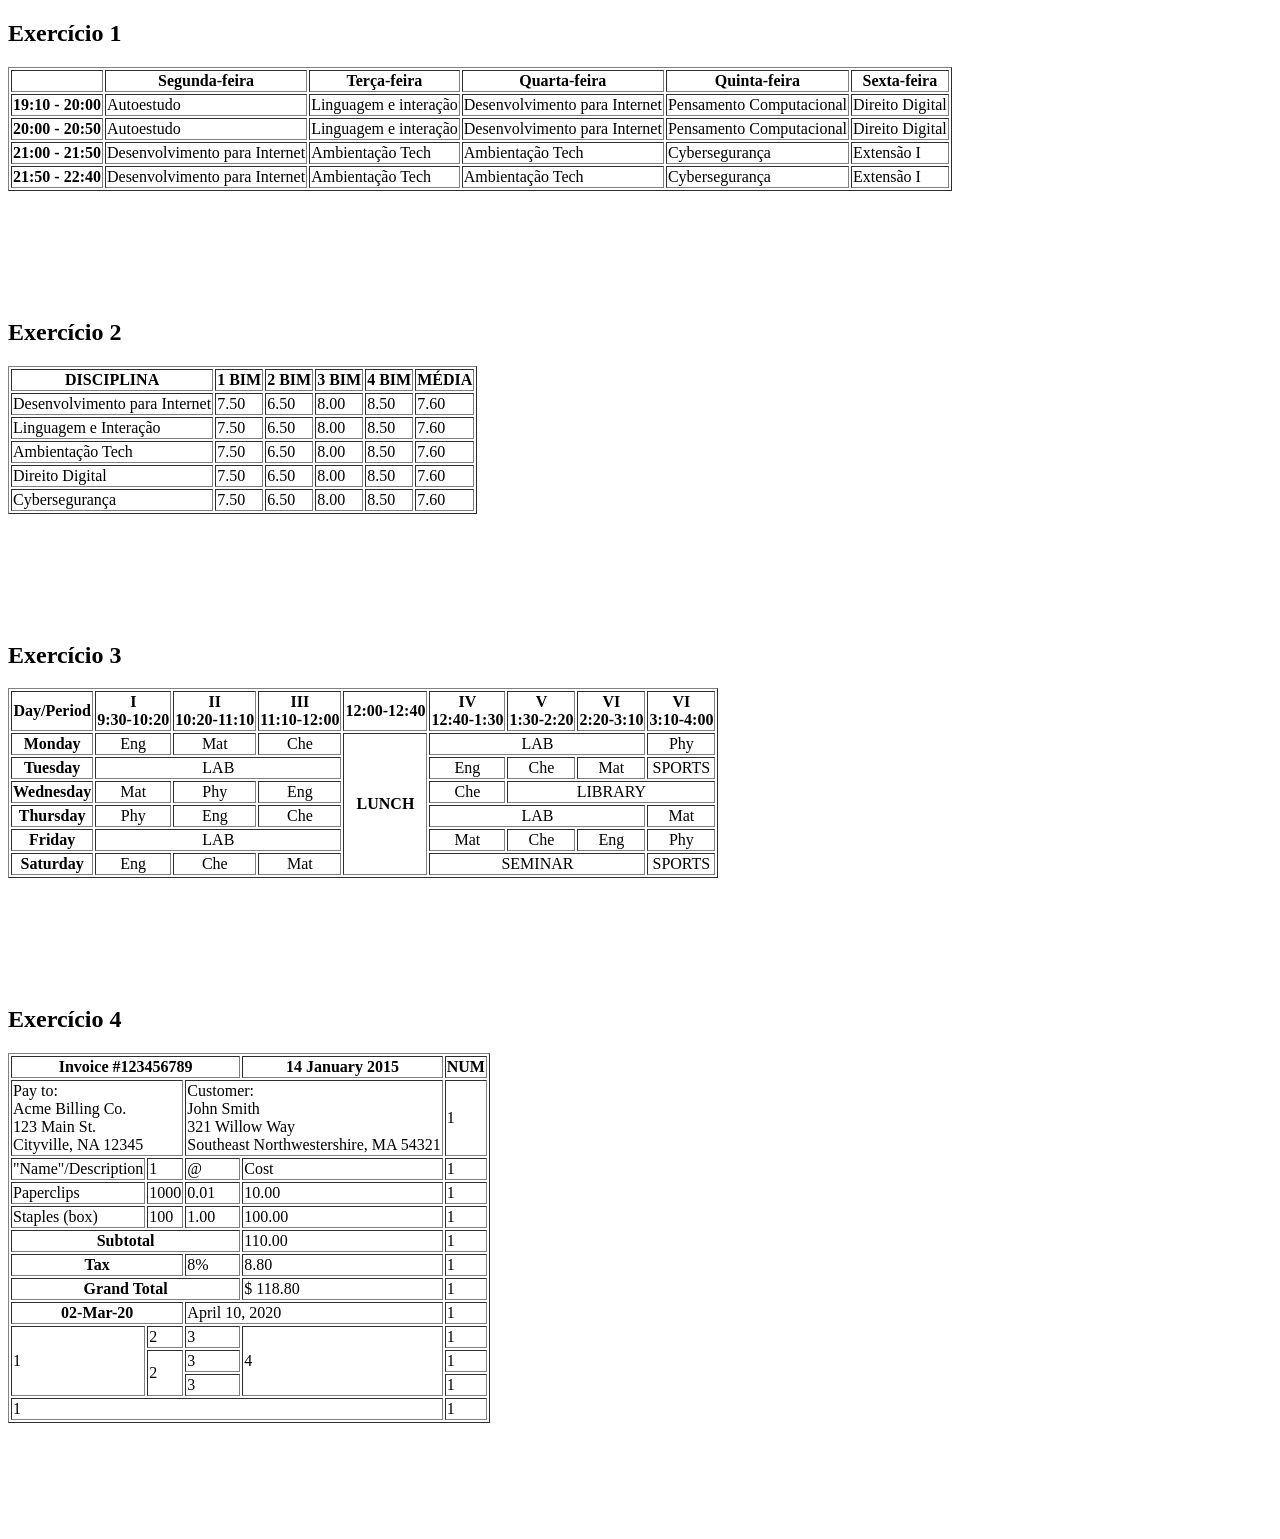
<file: Atividade 1/index.html>
<!DOCTYPE html>
<html lang="pt-br">
<head>
    <meta charset="UTF-8">
    <meta name="viewport" content="width=device-width, initial-scale=1.0">
    <title>Atividade 1</title>
</head>
<body>
    
    <h2>Exercício 1</h2>
    <table border="1">
        <tr>
            <th></th>
            <th>Segunda-feira</th>
            <th>Terça-feira</th>
            <th>Quarta-feira</th>
            <th>Quinta-feira</th>
            <th>Sexta-feira</th>
        </tr>
        <tr>
            <th>19:10 - 20:00</th>
            <td>Autoestudo</td>
            <td>Linguagem e interação</td>
            <td>Desenvolvimento para Internet</td>
            <td>Pensamento Computacional</td>
            <td>Direito Digital</td>
        </tr>
        <tr>
            <th>20:00 - 20:50</th>
            <td>Autoestudo</td>
            <td>Linguagem e interação</td>
            <td>Desenvolvimento para Internet</td>
            <td>Pensamento Computacional</td>
            <td>Direito Digital</td>
        </tr>
        <tr>
            <th>21:00 - 21:50</th>
            <td>Desenvolvimento para Internet</td>
            <td>Ambientação Tech</td>
            <td>Ambientação Tech</td>
            <td>Cybersegurança</td>
            <td>Extensão I</td>
        </tr>
        <tr>
            <th>21:50 - 22:40</th>
            <td>Desenvolvimento para Internet</td>
            <td>Ambientação Tech</td>
            <td>Ambientação Tech</td>
            <td>Cybersegurança</td>
            <td>Extensão I</td>
        </tr>
    </table>

    <br><br><br><br><br><br>
    
    <h2>Exercício 2</h2>
    <table border="1">
        <tr>
            <th>DISCIPLINA</th>
            <th>1 BIM</th>
            <th>2 BIM</th>
            <th>3 BIM</th>
            <th>4 BIM</th>
            <th>MÉDIA</th>
        </tr>
        <tr>
            <td>Desenvolvimento para Internet</td>
            <td>7.50</td>
            <td>6.50</td>
            <td>8.00</td>
            <td>8.50</td>
            <td>7.60</td>
        </tr>
        <tr>
            <td>Linguagem e Interação</td>
            <td>7.50</td>
            <td>6.50</td>
            <td>8.00</td>
            <td>8.50</td>
            <td>7.60</td>
        </tr>
        <tr>
            <td>Ambientação Tech</td>
            <td>7.50</td>
            <td>6.50</td>
            <td>8.00</td>
            <td>8.50</td>
            <td>7.60</td>
        </tr>
        <tr>
            <td>Direito Digital</td>
            <td>7.50</td>
            <td>6.50</td>
            <td>8.00</td>
            <td>8.50</td>
            <td>7.60</td>
        </tr>
        <tr>
            <td>Cybersegurança</td>
            <td>7.50</td>
            <td>6.50</td>
            <td>8.00</td>
            <td>8.50</td>
            <td>7.60</td>
        </tr>
    </table>

    <br><br><br><br><br><br>

    <h2>Exercício 3</h2>
    <table border="1">
        <tr>
            <th>Day/Period</th>
            <th>I <br> 9:30-10:20</th>
            <th>II <br> 10:20-11:10</th>
            <th>III <br> 11:10-12:00</th>
            <th>12:00-12:40</th>
            <th>IV <br> 12:40-1:30</th>
            <th>V <br> 1:30-2:20</th>
            <th>VI <br> 2:20-3:10</th>
            <th>VI <br> 3:10-4:00</th>
        </tr>
        <tr align="center">
            <th>Monday</th>
            <td>Eng</td>
            <td >Mat</td>
            <td>Che</td>
            <th rowspan="6">LUNCH</th>
            <td colspan="3">LAB</td>
            <td>Phy</td>
        </tr>
        <tr align="center">
            <th>Tuesday</th>
            <td colspan="3">LAB</td>
            <td>Eng</td>
            <td>Che</td>
            <td>Mat</td>
            <td>SPORTS</td>
        </tr>
        <tr align="center">
            <th>Wednesday</th>
            <td>Mat</td>
            <td>Phy</td>
            <td>Eng</td>
            <td>Che</td>
            <td colspan="3">LIBRARY</td>
        </tr>
        <tr align="center">
            <th>Thursday</th>
            <td>Phy</td>
            <td>Eng</td>
            <td>Che</td>
            <td colspan="3">LAB</td>
            <td>Mat</td>
        </tr>
        <tr align="center">
            <th>Friday</th>
            <td colspan="3">LAB</td>
            <td>Mat</td>
            <td>Che</td>
            <td>Eng</td>
            <td>Phy</td>
        </tr>
        <tr align="center">
            <th>Saturday</th>
            <td>Eng</td>
            <td>Che</td>
            <td>Mat</td>
            <td colspan="3">SEMINAR</td>
            <td>SPORTS</td>
        </tr>
    </table>

    <br><br><br><br><br><br>

    <h2>Exercício 4</h2>
    <table border="1">
        <tr align="center">
            <th colspan="3">Invoice #123456789</th>
            <th>14 January 2015</th>
            <th>NUM</th>
        </tr>
        <tr>
            <td colspan="2">
                Pay to: <br>
                Acme Billing Co. <br>
                123 Main St. <br>
                Cityville, NA 12345 
            </td>
            <td colspan="2">
                Customer: <br>
                John Smith <br>
                321 Willow Way <br>
                Southeast Northwestershire, MA 54321
            </td>
            <td>1</td>
        </tr>
        <tr>
            <td>"Name"/Description</td>
            <td>1</td>
            <td>@</td>
            <td>Cost</td>
            <td>1</td>
        </tr>
        <tr>
            <td>Paperclips</td>
            <td>1000</td>
            <td>0.01</td>
            <td>10.00</td>
            <td>1</td>
        </tr>
        <tr>
            <td>Staples (box)</td>
            <td>100</td>
            <td>1.00</td>
            <td>100.00</td>
            <td>1</td>
        </tr>
        <tr>
            <th colspan="3">Subtotal</th>
            <td>110.00</td>
            <td>1</td>
        </tr>
        <tr>
            <th colspan="2">Tax</th>
            <td>8%</td>
            <td>8.80</td>
            <td>1</td>
        </tr>
        <tr>
            <th colspan="3">Grand Total</th>
            <td>$ 118.80</td>
            <td>1</td>
        </tr>
        <tr>
            <th colspan="2">02-Mar-20</th>
            <td colspan="2">April 10, 2020</td>
            <td>1</td>
        </tr>
        <tr>
            <td rowspan="3">1</td>
            <td>2</td>
            <td>3</td>
            <td rowspan="3">4</td>
            <td>1</td>
        </tr>
        <tr>
            <td rowspan="2">2</td>
            <td>3</td>
            <td>1</td>
        </tr>
        <tr>
            <td>3</td>
            <td>1</td>
        </tr>
        <tr>
            <td colspan="4">1</td>
            <td>1</td>
        </tr>
    </table>

    <br><br><br><br><br><br>

</body>
</html>
</file>
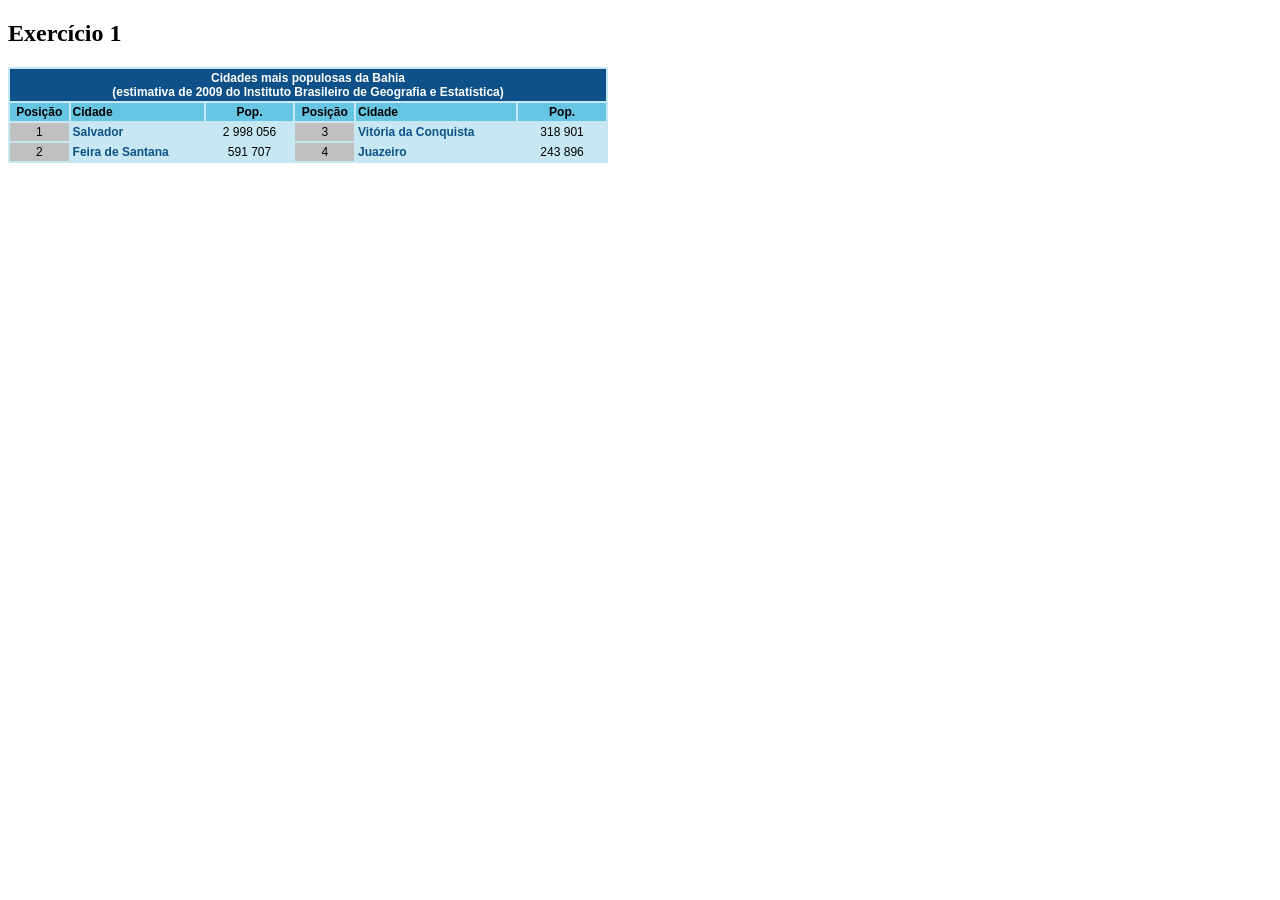
<file: Atividade 2/index.html>
<!DOCTYPE html>
<html lang="pt-br">
<head>
    <meta charset="UTF-8">
    <meta name="viewport" content="width=device-width, initial-scale=1.0">
    <title>Atividade 2</title>
    <link rel="stylesheet" href="styles.css">
</head>
<body>
    
    <h2>Exercício 1</h2>

    <table>
        <tr class="titulo">
            <td colspan="6">
                Cidades mais populosas da Bahia <br>
                (estimativa de 2009 do Instituto Brasileiro de Geografia e Estatística)
            </td>
        </tr>
        <tr class="colunas">
            <td class="centro">Posição</td>
            <td>Cidade</td>
            <td class="centro">Pop.</td>
            <td class="centro">Posição</td>
            <td>Cidade</td>
            <td class="centro">Pop.</td>
        </tr>
        <tr>
            <td class="pos">1</td>
            <td class="nome-cidade">Salvador</td>
            <td class="pop">2 998 056</td>
            <td class="pos">3</td>
            <td class="nome-cidade">Vitória da Conquista</td>
            <td class="pop">318 901</td>
        </tr>
        <tr>
            <td class="pos">2</td>
            <td class="nome-cidade">Feira de Santana</td>
            <td class="pop">591 707</td>
            <td class="pos">4</td>
            <td class="nome-cidade">Juazeiro</td>
            <td class="pop">243 896</td>
        </tr>
    </table>








</body>
</html>
</file>
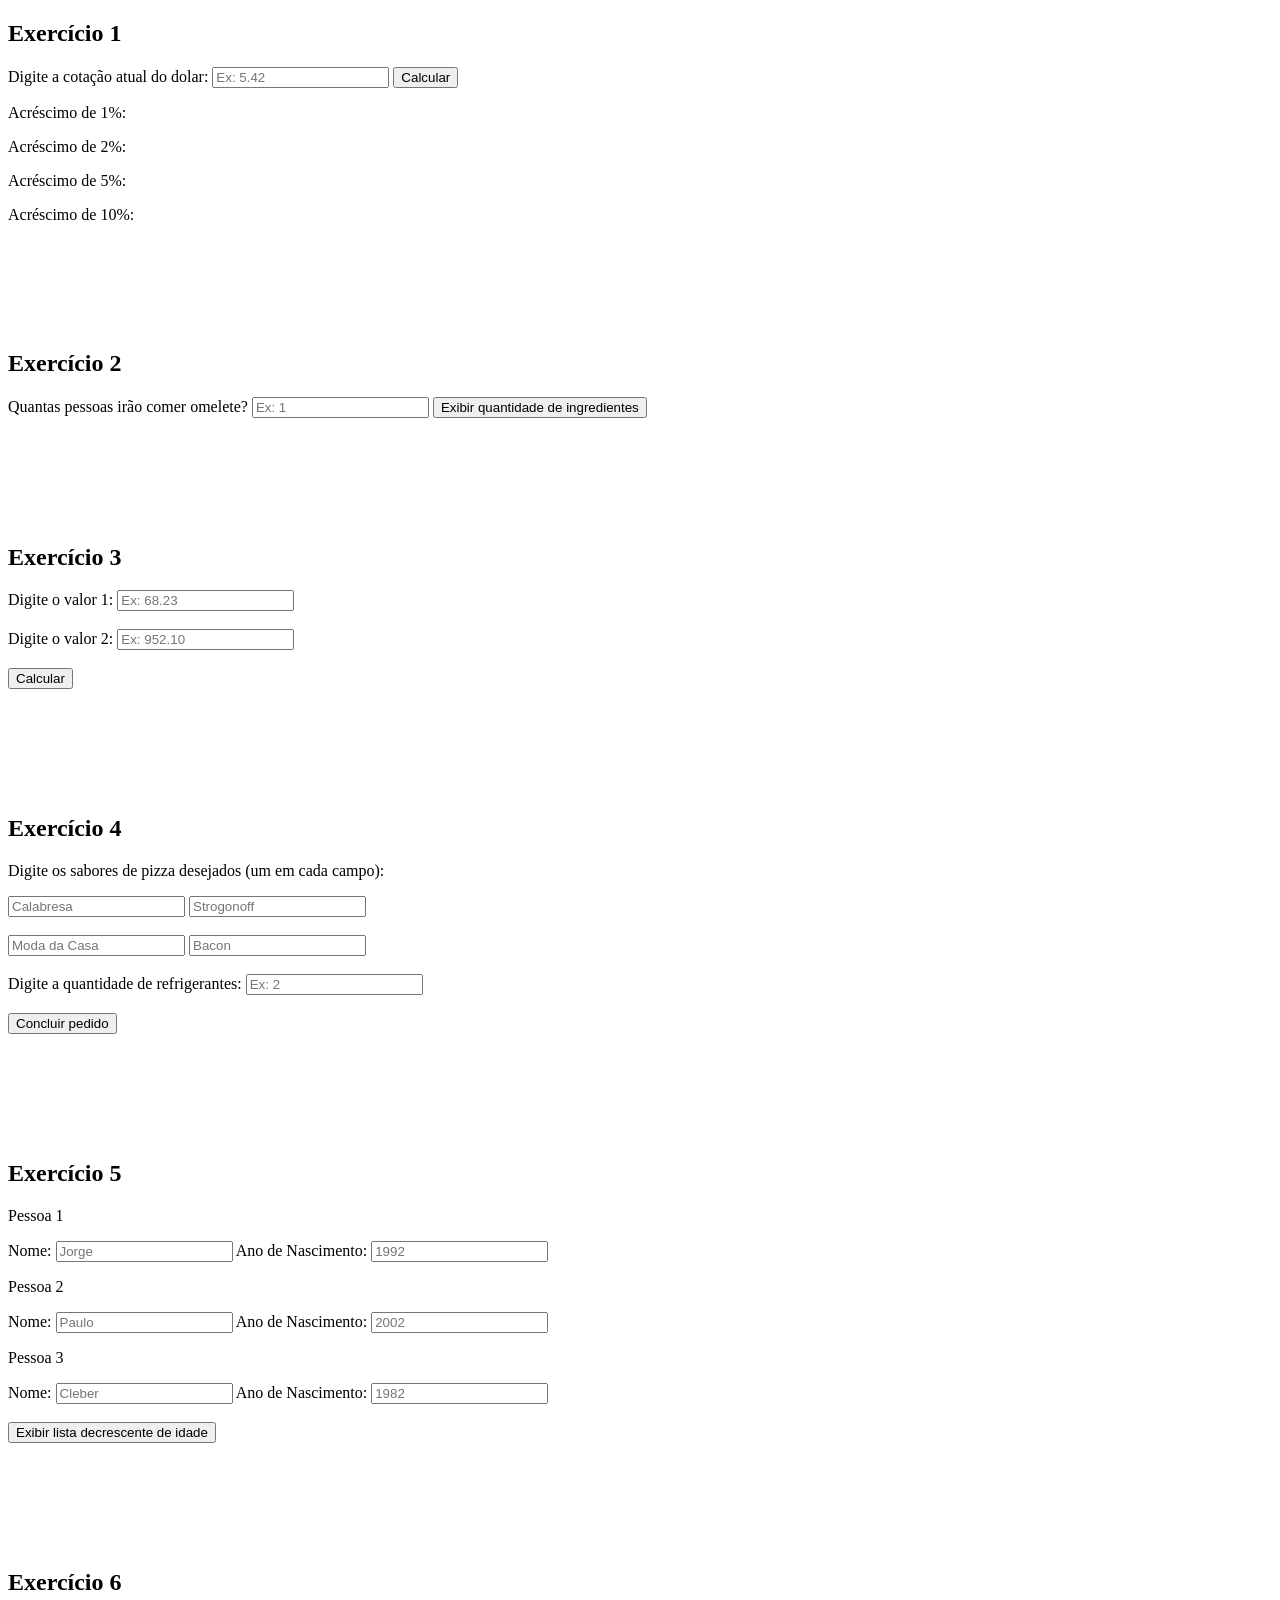
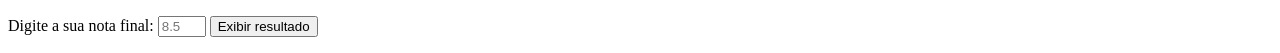
<file: Atividade 3/index.html>
<!DOCTYPE html>
<html lang="pt-br">
<head>
    <meta charset="UTF-8">
    <meta name="viewport" content="width=device-width, initial-scale=1.0">
    <title>Atividade 3</title>
    <script src="script.js" defer></script>
</head>
<body>

    <h2>Exercício 1</h2>
    <label for="cotacao">Digite a cotação atual do dolar:</label>
    <input 
        type="number"
        id="cotacao"
        name="cotacao"
        step="0.01"
        min="0"
        placeholder="Ex: 5.42">

    <button id="btnCotacao">Calcular</button>

    <p id="acre1">Acréscimo de 1%:</p>
    <p id="acre2">Acréscimo de 2%:</p>
    <p id="acre5">Acréscimo de 5%:</p>
    <p id="acre10">Acréscimo de 10%:</p>

    <br><br><br><br><br>

    <h2>Exercício 2</h2>
    <label for="omelete">Quantas pessoas irão comer omelete?</label>
    <input 
        type="number"  
        id="omelete"
        name="omelete"
        min="0"
        placeholder="Ex: 1">

    <button id="btnOmelete">Exibir quantidade de ingredientes</button>

    <p id="ovos"></p>
    <p id="queijo"></p>

    <br><br><br><br><br>

    <h2>Exercício 3</h2>
    <label for="valor1">Digite o valor 1:</label>
    <input 
        type="number"
        id="valor1"
        name="valor1"
        placeholder="Ex: 68.23">

    <br><br>

    <label for="valor2">Digite o valor 2:</label>
    <input 
        type="number"
        id="valor2"
        name="valor2"
        placeholder="Ex: 952.10">

    <br><br>

    <button id="btnOperacoes">Calcular</button>

    <p id="soma"></p>
    <p id="subtracao"></p>
    <p id="multiplicacao"></p>
    <p id="divisao"></p>

    <br><br><br><br><br>

    <h2>Exercício 4</h2>
    <p>Digite os sabores de pizza desejados (um em cada campo):</p>
    <input 
        type="text"
        id="sabor1"
        name="sabor1"
        placeholder="Calabresa">
    <input 
        type="text"
        id="sabor2"
        name="sabor2"
        placeholder="Strogonoff">

    <br><br>

    <input 
        type="text"
        id="sabor3"
        name="sabor3"
        placeholder="Moda da Casa">
    <input 
        type="text"
        id="sabor4"
        name="sabor4"
        placeholder="Bacon">

    <br><br>

    <label for="qtdRefri">Digite a quantidade de refrigerantes:</label>
    <input 
        type="number"
        id="qtdRefri"
        name="qtdRefri"
        min="0"
        placeholder="Ex: 2">

    <br><br>

    <button id="btnPedido">Concluir pedido</button>

    <p id="sabores"></p>
    <p id="refris"></p>
    <p id="valorTotal"></p>

    <br><br><br><br><br>

    <h2>Exercício 5</h2>

    <p>Pessoa 1</p>
    <label for="nome1">Nome:</label>
    <input 
        type="text"
        id="nome1"
        name="nome1"
        placeholder="Jorge">
    <label for="ano1">Ano de Nascimento:</label>
    <input 
        type="number"
        id="ano1"
        name="ano1"
        min="0"
        placeholder="1992">

    <p>Pessoa 2</p>
    <label for="nome2">Nome:</label>
    <input 
        type="text"
        id="nome2"
        name="nome2"
        placeholder="Paulo">
    <label for="ano2">Ano de Nascimento:</label>
    <input 
        type="number"
        id="ano2"
        name="ano2"
        min="0"
        placeholder="2002">

    <p>Pessoa 3</p>
    <label for="nome3">Nome:</label>
    <input 
        type="text"
        id="nome3"
        name="nome3"
        placeholder="Cleber">
    <label for="ano3">Ano de Nascimento:</label>
    <input 
        type="number"
        id="ano3"
        name="ano3"
        min="0"
        placeholder="1982">

    <br><br>

    <button id="btnLista">Exibir lista decrescente de idade</button>

    <ul id="listaIdade"></ul>

    <br><br><br><br><br>

    <h2>Exercício 6</h2>

    <label for="nota">Digite a sua nota final:</label>
    <input 
        type="number"
        id="nota"
        name="nota"
        min="0"
        max="10"
        placeholder="8.5">
    <button id="btnResult">Exibir resultado</button>
    <p id="resultNota"></p>

    
</body>
</html>
</file>
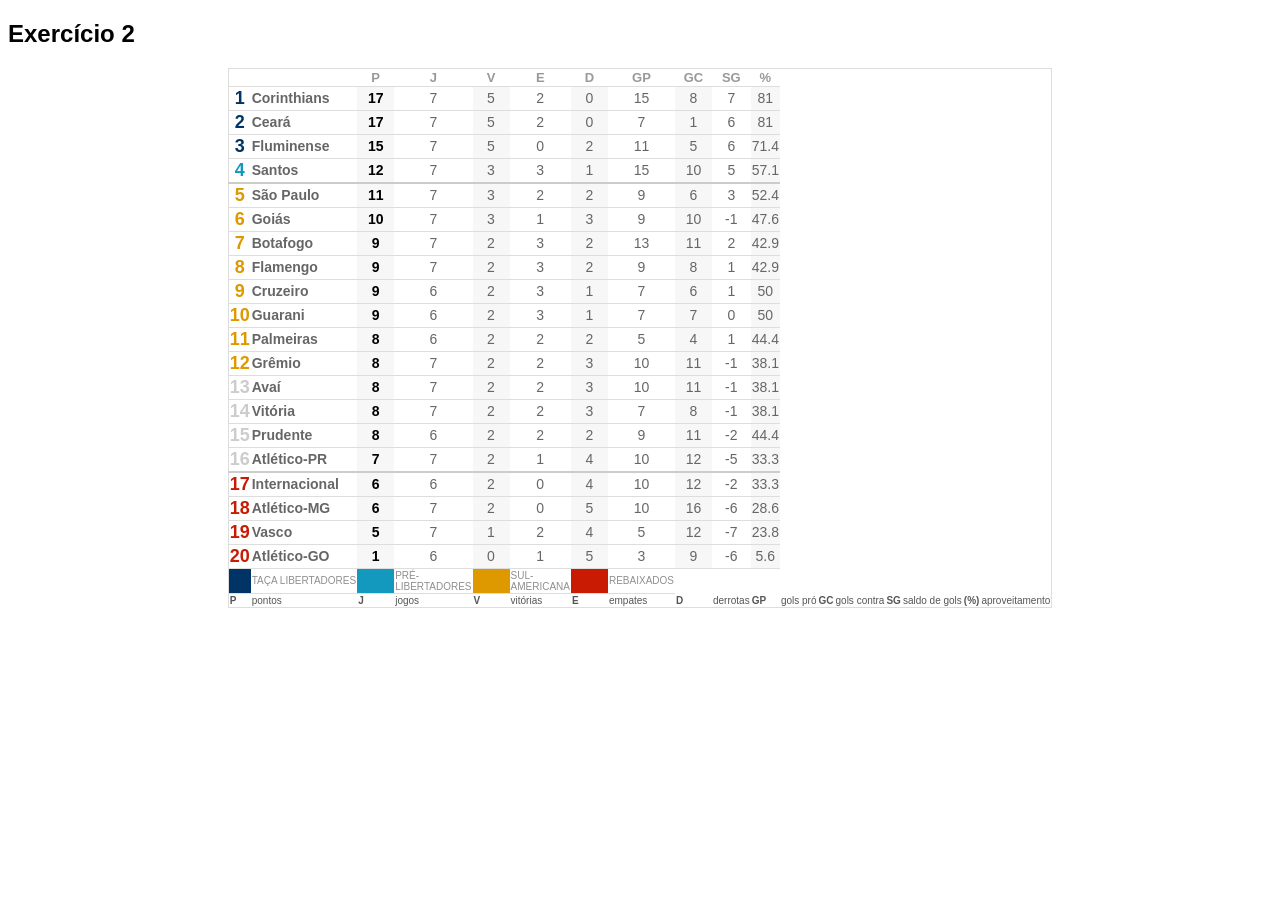
<file: Atividade 2/Exercício 2/index.html>
<!DOCTYPE html>
<html lang="pt-br">

<head>
    <meta charset="UTF-8">
    <meta name="viewport" content="width=device-width, initial-scale=1.0">
    <title>Atividade 2</title>
    <link rel="stylesheet" href="styles.css">
</head>

<body>

    <h2>Exercício 2</h2>

    <table>
        <thead>
            <tr>
                <td></td>
                <td></td>
                <td class="titCol larClass">P</td>
                <td class="titCol larClass">J</td>
                <td class="titCol larClass">V</td>
                <td class="titCol larClass">E</td>
                <td class="titCol larClass">D</td>
                <td class="titCol larClass">GP</td>
                <td class="titCol larClass">GC</td>
                <td class="titCol larClass">SG</td>
                <td class="titCol">%</td>
            </tr>
        </thead>
        <tbody>
            <tr>
                <td class="posGeral pos1a3">1</td>
                <td class="nomeTimes">Corinthians</td>
                <td class="qtdPontos corEspec">17</td>
                <td class="colRest">7</td>
                <td class="colRest corEspec">5</td>
                <td class="colRest">2</td>
                <td class="colRest corEspec">0</td>
                <td class="colRest">15</td>
                <td class="colRest corEspec">8</td>
                <td class="colRest">7</td>
                <td class="colRest corEspec">81</td>
            </tr>
            <tr>
                <td class="posGeral pos1a3">2</td>
                <td class="nomeTimes">Ceará</td>
                <td class="qtdPontos corEspec">17</td>
                <td class="colRest">7</td>
                <td class="colRest corEspec">5</td>
                <td class="colRest">2</td>
                <td class="colRest corEspec">0</td>
                <td class="colRest">7</td>
                <td class="colRest corEspec">1</td>
                <td class="colRest">6</td>
                <td class="colRest corEspec">81</td>
            </tr>
            <tr>
                <td class="posGeral pos1a3">3</td>
                <td class="nomeTimes">Fluminense</td>
                <td class="qtdPontos corEspec">15</td>
                <td class="colRest">7</td>
                <td class="colRest corEspec">5</td>
                <td class="colRest">0</td>
                <td class="colRest corEspec">2</td>
                <td class="colRest">11</td>
                <td class="colRest corEspec">5</td>
                <td class="colRest">6</td>
                <td class="colRest corEspec">71.4</td>
            </tr>
            <tr>
                <td class="posGeral pos4 linhaEspec">4</td>
                <td class="nomeTimes linhaEspec">Santos</td>
                <td class="qtdPontos corEspec linhaEspec">12</td>
                <td class="colRest linhaEspec">7</td>
                <td class="colRest corEspec linhaEspec">3</td>
                <td class="colRest linhaEspec">3</td>
                <td class="colRest corEspec linhaEspec">1</td>
                <td class="colRest linhaEspec">15</td>
                <td class="colRest corEspec linhaEspec">10</td>
                <td class="colRest linhaEspec">5</td>
                <td class="colRest corEspec linhaEspec">57.1</td>
            </tr>
            <tr>
                <td class="posGeral pos5a12">5</td>
                <td class="nomeTimes">São Paulo</td>
                <td class="qtdPontos corEspec">11</td>
                <td class="colRest">7</td>
                <td class="colRest corEspec">3</td>
                <td class="colRest">2</td>
                <td class="colRest corEspec">2</td>
                <td class="colRest">9</td>
                <td class="colRest corEspec">6</td>
                <td class="colRest">3</td>
                <td class="colRest corEspec">52.4</td>
            </tr>
            <tr>
                <td class="posGeral pos5a12">6</td>
                <td class="nomeTimes">Goiás</td>
                <td class="qtdPontos corEspec">10</td>
                <td class="colRest">7</td>
                <td class="colRest corEspec">3</td>
                <td class="colRest">1</td>
                <td class="colRest corEspec">3</td>
                <td class="colRest">9</td>
                <td class="colRest corEspec">10</td>
                <td class="colRest">-1</td>
                <td class="colRest corEspec">47.6</td>
            </tr>
            <tr>
                <td class="posGeral pos5a12">7</td>
                <td class="nomeTimes">Botafogo</td>
                <td class="qtdPontos corEspec">9</td>
                <td class="colRest">7</td>
                <td class="colRest corEspec">2</td>
                <td class="colRest">3</td>
                <td class="colRest corEspec">2</td>
                <td class="colRest">13</td>
                <td class="colRest corEspec">11</td>
                <td class="colRest">2</td>
                <td class="colRest corEspec">42.9</td>
            </tr>
            <tr>
                <td class="posGeral pos5a12">8</td>
                <td class="nomeTimes">Flamengo</td>
                <td class="qtdPontos corEspec">9</td>
                <td class="colRest">7</td>
                <td class="colRest corEspec">2</td>
                <td class="colRest">3</td>
                <td class="colRest corEspec">2</td>
                <td class="colRest">9</td>
                <td class="colRest corEspec">8</td>
                <td class="colRest">1</td>
                <td class="colRest corEspec">42.9</td>
            </tr>
            <tr>
                <td class="posGeral pos5a12">9</td>
                <td class="nomeTimes">Cruzeiro</td>
                <td class="qtdPontos corEspec">9</td>
                <td class="colRest">6</td>
                <td class="colRest corEspec">2</td>
                <td class="colRest">3</td>
                <td class="colRest corEspec">1</td>
                <td class="colRest">7</td>
                <td class="colRest corEspec">6</td>
                <td class="colRest">1</td>
                <td class="colRest corEspec">50</td>
            </tr>
            <tr>
                <td class="posGeral pos5a12">10</td>
                <td class="nomeTimes">Guarani</td>
                <td class="qtdPontos corEspec">9</td>
                <td class="colRest">6</td>
                <td class="colRest corEspec">2</td>
                <td class="colRest">3</td>
                <td class="colRest corEspec">1</td>
                <td class="colRest">7</td>
                <td class="colRest corEspec">7</td>
                <td class="colRest">0</td>
                <td class="colRest corEspec">50</td>
            </tr>
            <tr>
                <td class="posGeral pos5a12">11</td>
                <td class="nomeTimes">Palmeiras</td>
                <td class="qtdPontos corEspec">8</td>
                <td class="colRest">6</td>
                <td class="colRest corEspec">2</td>
                <td class="colRest">2</td>
                <td class="colRest corEspec">2</td>
                <td class="colRest">5</td>
                <td class="colRest corEspec">4</td>
                <td class="colRest">1</td>
                <td class="colRest corEspec">44.4</td>
            </tr>
            <tr>
                <td class="posGeral pos5a12">12</td>
                <td class="nomeTimes">Grêmio</td>
                <td class="qtdPontos corEspec">8</td>
                <td class="colRest">7</td>
                <td class="colRest corEspec">2</td>
                <td class="colRest">2</td>
                <td class="colRest corEspec">3</td>
                <td class="colRest">10</td>
                <td class="colRest corEspec">11</td>
                <td class="colRest">-1</td>
                <td class="colRest corEspec">38.1</td>
            </tr>
            <tr>
                <td class="posGeral pos13a16">13</td>
                <td class="nomeTimes">Avaí</td>
                <td class="qtdPontos corEspec">8</td>
                <td class="colRest">7</td>
                <td class="colRest corEspec">2</td>
                <td class="colRest">2</td>
                <td class="colRest corEspec">3</td>
                <td class="colRest">10</td>
                <td class="colRest corEspec">11</td>
                <td class="colRest">-1</td>
                <td class="colRest corEspec">38.1</td>
            </tr>
            <tr>
                <td class="posGeral pos13a16">14</td>
                <td class="nomeTimes">Vitória</td>
                <td class="qtdPontos corEspec">8</td>
                <td class="colRest">7</td>
                <td class="colRest corEspec">2</td>
                <td class="colRest">2</td>
                <td class="colRest corEspec">3</td>
                <td class="colRest">7</td>
                <td class="colRest corEspec">8</td>
                <td class="colRest">-1</td>
                <td class="colRest corEspec">38.1</td>
            </tr>
            <tr>
                <td class="posGeral pos13a16">15</td>
                <td class="nomeTimes">Prudente</td>
                <td class="qtdPontos corEspec">8</td>
                <td class="colRest">6</td>
                <td class="colRest corEspec">2</td>
                <td class="colRest">2</td>
                <td class="colRest corEspec">2</td>
                <td class="colRest">9</td>
                <td class="colRest corEspec">11</td>
                <td class="colRest">-2</td>
                <td class="colRest corEspec">44.4</td>
            </tr>
            <tr>
                <td class="posGeral pos13a16 linhaEspec">16</td>
                <td class="nomeTimes linhaEspec">Atlético-PR</td>
                <td class="qtdPontos corEspec linhaEspec">7</td>
                <td class="colRest linhaEspec">7</td>
                <td class="colRest corEspec linhaEspec">2</td>
                <td class="colRest linhaEspec">1</td>
                <td class="colRest corEspec linhaEspec">4</td>
                <td class="colRest linhaEspec">10</td>
                <td class="colRest corEspec linhaEspec">12</td>
                <td class="colRest linhaEspec">-5</td>
                <td class="colRest corEspec linhaEspec">33.3</td>
            </tr>
            <tr>
                <td class="posGeral pos17a20">17</td>
                <td class="nomeTimes">Internacional</td>
                <td class="qtdPontos corEspec">6</td>
                <td class="colRest">6</td>
                <td class="colRest corEspec">2</td>
                <td class="colRest">0</td>
                <td class="colRest corEspec">4</td>
                <td class="colRest">10</td>
                <td class="colRest corEspec">12</td>
                <td class="colRest">-2</td>
                <td class="colRest corEspec">33.3</td>
            </tr>
            <tr>
                <td class="posGeral pos17a20">18</td>
                <td class="nomeTimes">Atlético-MG</td>
                <td class="qtdPontos corEspec">6</td>
                <td class="colRest">7</td>
                <td class="colRest corEspec">2</td>
                <td class="colRest">0</td>
                <td class="colRest corEspec">5</td>
                <td class="colRest">10</td>
                <td class="colRest corEspec">16</td>
                <td class="colRest">-6</td>
                <td class="colRest corEspec">28.6</td>
            </tr>
            <tr>
                <td class="posGeral pos17a20">19</td>
                <td class="nomeTimes">Vasco</td>
                <td class="qtdPontos corEspec">5</td>
                <td class="colRest">7</td>
                <td class="colRest corEspec">1</td>
                <td class="colRest">2</td>
                <td class="colRest corEspec">4</td>
                <td class="colRest">5</td>
                <td class="colRest corEspec">12</td>
                <td class="colRest">-7</td>
                <td class="colRest corEspec">23.8</td>
            </tr>
            <tr>
                <td class="posGeral pos17a20">20</td>
                <td class="nomeTimes">Atlético-GO</td>
                <td class="qtdPontos corEspec">1</td>
                <td class="colRest">6</td>
                <td class="colRest corEspec">0</td>
                <td class="colRest">1</td>
                <td class="colRest corEspec">5</td>
                <td class="colRest">3</td>
                <td class="colRest corEspec">9</td>
                <td class="colRest">-6</td>
                <td class="colRest corEspec">5.6</td>
            </tr>
            <tr>
                <td class="corLegenda1"></td>
                <td class="legCla">TAÇA LIBERTADORES</td>
                <td class="corLegenda2"></td>
                <td class="legCla">PRÉ-LIBERTADORES</td>
                <td class="corLegenda3"></td>
                <td class="legCla">SUL-AMERICANA</td>
                <td class="corLegenda4"></td>
                <td class="legCla">REBAIXADOS</td>
            </tr>
            <tr>
                <td class="legSig">P</td>
                <td class="legSign">pontos</td>
                <td class="legSig">J</td>
                <td class="legSign">jogos</td>
                <td class="legSig">V</td>
                <td class="legSign">vitórias</td>
                <td class="legSig">E</td>
                <td class="legSign">empates</td>
                <td class="legSig">D</td>
                <td class="legSign">derrotas</td>
                <td class="legSig">GP</td>
                <td class="legSign">gols pró</td>
                <td class="legSig">GC</td>
                <td class="legSign">gols contra</td>
                <td class="legSig">SG</td>
                <td class="legSign">saldo de gols</td>
                <td class="legSig">(%)</td>
                <td class="legSign">aproveitamento</td>
            </tr>
        </tbody>
    </table>

</body>

</html>
</file>
<file: Atividade 2/styles.css>
table {
    border: none;
    width: 600px;
    font-family: Arial, Helvetica, sans-serif;
    font-size: 12px;
    background-color: #C7E7F3;
}

td {
    margin: 2px;
    padding: 2px;
}

.titulo {
    color: white;
    background-color: #0D5188;
    text-align: center;
    font-weight: bold;
}

.colunas {
    background-color: #66C5E3;
    font-weight: bold;
}

.colunas .centro {
    text-align: center;
}

.pos {
    text-align: center;
    background-color: silver;
    width: 10%;
}

.nome-cidade {
    color: #0D5188;
    font-weight: bold;
    background-color: #C7E7F3;
}

.pop {
    text-align: center;
    background-color: #C7E7F3;
    width: 15%;
}
</file>
<file: Atividade 2/Exercício 2/styles.css>
* {
    font-family: Arial, Helvetica, sans-serif;
}

table {
    margin: 0 auto;
    border: 1px solid #DDDDDD;
    table-layout: fixed;
    border-collapse: collapse;
}

.pos1a3 {
    color: #003366;
}

.pos4 {
    color: #1398BE;
}

.pos5a12 {
    color: #DE9800;
}

.pos13a16 {
    color: #CCCCCC;
}

.pos17a20 {
    color: #C91B04;
}

.posGeral {
    font-size: 18px;
    font-weight: bold;
    text-align: center;
}

.titCol {
    font-size: 13px;
    color: #999999;
    font-weight: bold;
    text-align: center;
}

.nomeTimes {
    font-size: 14px;
    color: #666666;
    font-weight: bold;
    text-align: left;
}

.qtdPontos {
    font-size: 14px;
    color: black;
    font-weight: bold;
    text-align: center;
}

.colRest {
    font-size: 14px;
    color: #666666;
    text-align: center;
}

.corLegenda1 {
    background-color: #003366;  
}

.corLegenda2 {  
    background-color: #1398BE;
}

.corLegenda3 {  
    background-color: #DE9800;
}

.corLegenda4 {  
    background-color: #C91B04;
}

.legCla {
    font-size: 10px;
    color: #8F8F8F;
    text-align: left;
}

.legSig {
    font-size: 10px;
    color: #555555;
    font-weight: bold;
    text-align: left;
}

.legSign {
    font-size: 10px;
    color: #555555;
    text-align: left;
}

.corEspec {
    background-color: #F7F7F7;
}

.larClass{
    width: 35px;
}

td {
    border-bottom: 1px solid #DDDDDD;
}

.linhaEspec {
    border-bottom: 2px solid #CCCCCC;
}
</file>
